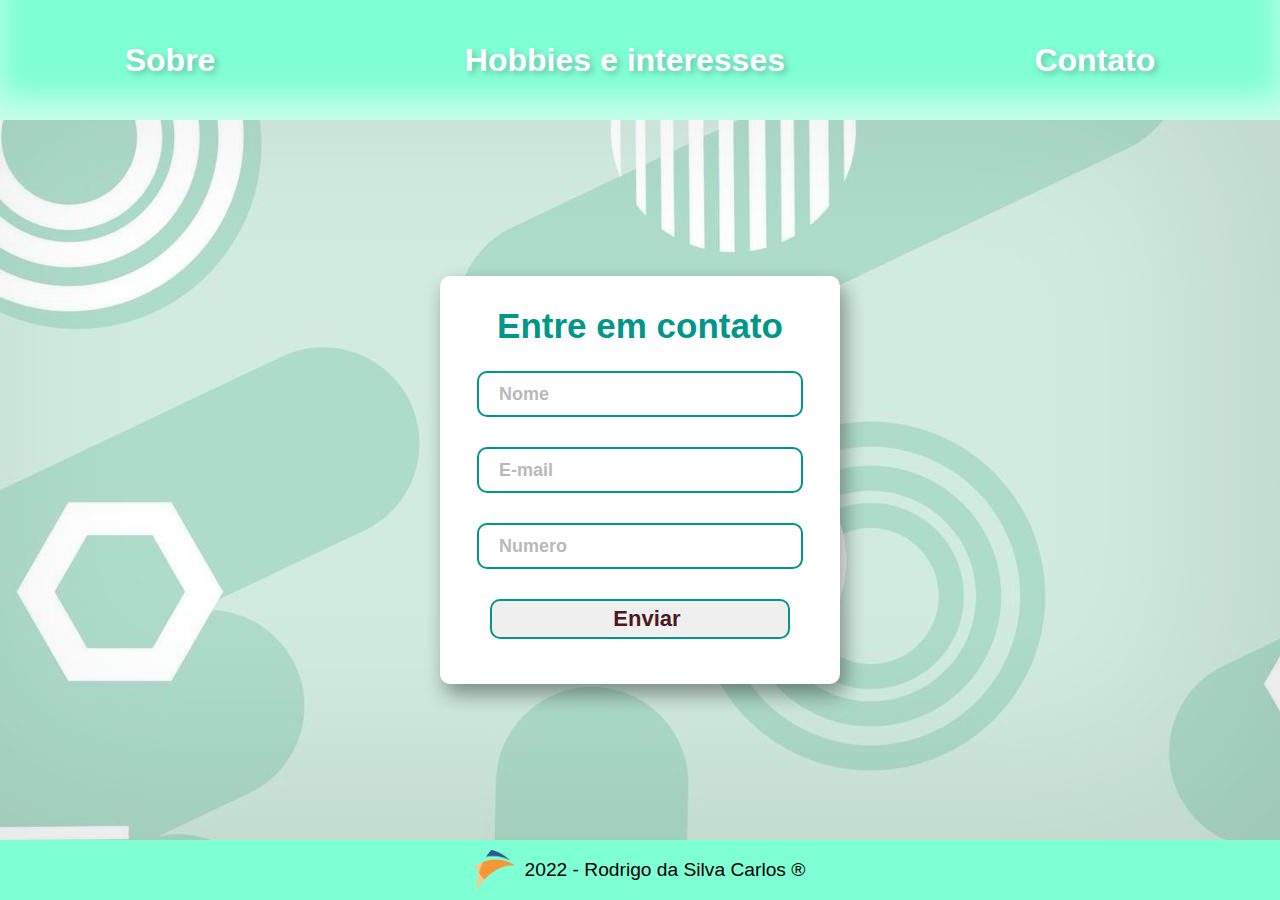
<file: contato.html>
<!DOCTYPE html>
<html lang="pt-br">

<head>
    <meta charset="UTF-8">
    <meta http-equiv="X-UA-Compatible" content="IE=edge">
    <meta name="viewport" content="width=device-width, initial-scale=1.0">
    <title>Contato - Rodrigo Carlos</title>
    <link rel="icon" type="image/x-icon" href="./assets/mokoko.png">
    <link rel="stylesheet" href="./css/reset.css">
    <link rel="stylesheet" href="./css/style.css">
</head>

<body>
    <header>
        <a href="./index.html">Sobre</a>
        <a href="./hobbies.html">Hobbies e interesses</a>
        <a href="./contato.html">Contato</a>
    </header>
    <main>
        <form action="">
            <p>Entre em contato</p>
            <input type="text" placeholder="Nome">
            <input type="email" placeholder="E-mail">
            <input type="number" placeholder="Numero">
            <button>Enviar</button>
        </form>
    </main>
    <footer>
        <div class="rodape"><img class="imgrodape" src="./assets/senaclogo.png">
            <p>2022 - Rodrigo da Silva Carlos &reg;</p>
        </div>
    </footer>
</body>

</html>
</file>
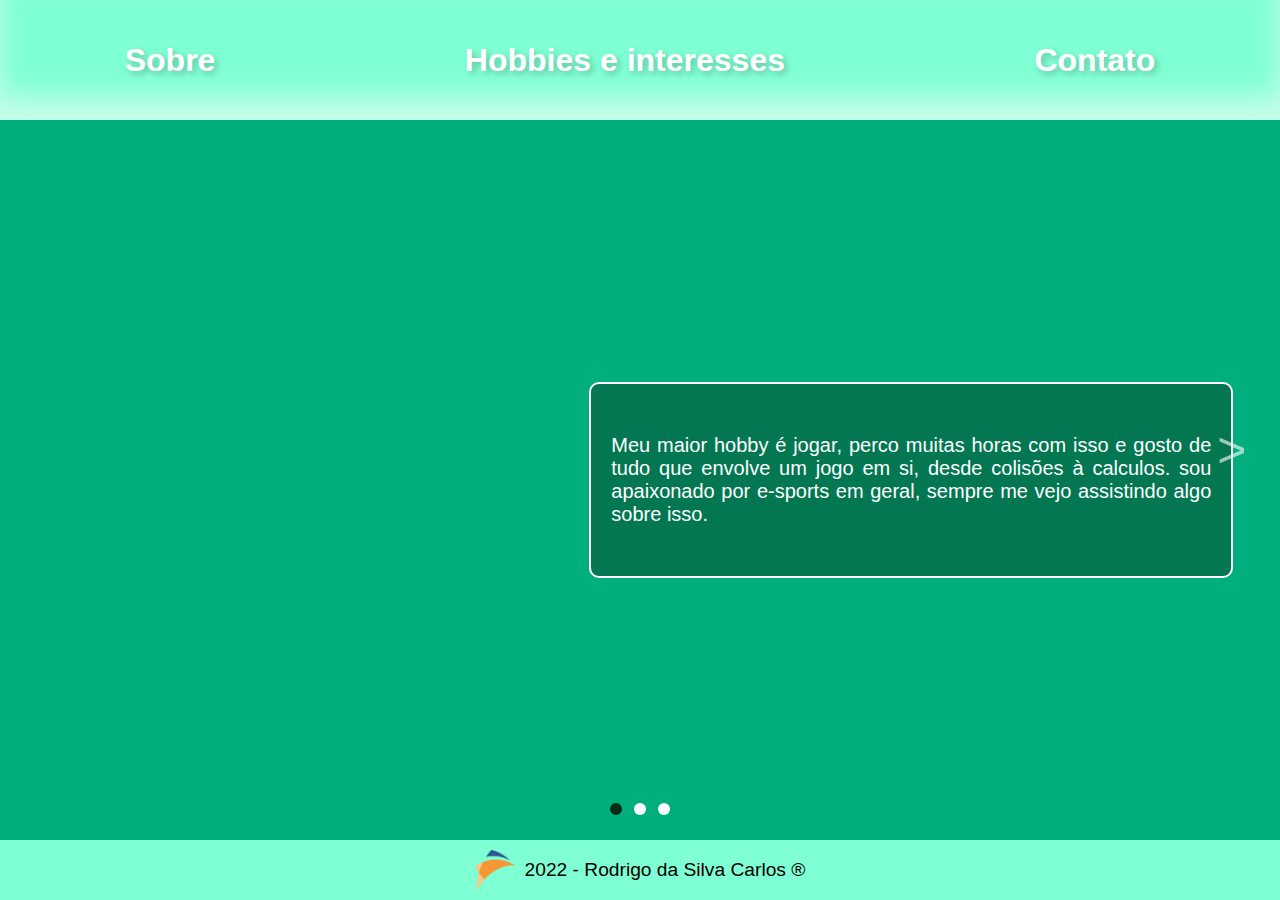
<file: hobbies.html>
<!DOCTYPE html>
<html lang="pt-br">

<head>
    <meta charset="UTF-8">
    <meta http-equiv="X-UA-Compatible" content="IE=edge">
    <meta name="viewport" content="width=device-width, initial-scale=1.0">
    <title>Hobbies - Rodrigo Carlos</title>
    <link rel="icon" type="image/x-icon" href="./assets/mokoko.png">
    <link rel="stylesheet" href="./css/reset.css">
    <link rel="stylesheet" href="./css/style.css">
</head>

<body>
    <header>
        <a href="./index.html">Sobre</a>
        <a href="./hobbies.html">Hobbies e interesses</a>
        <a href="./contato.html">Contato</a>
    </header>
    <main>
        <div class="rodaroda">
            <input type="radio" name="slide" class="botao1" checked id="pag_1">
            <input type="radio" name="slide" class="botao2" id="pag_2">
            <input type="radio" name="slide" class="botao3" id="pag_3">
            <div class="paginacao">
                <label for="pag_1" class="page1"></label>
                <label for="pag_2" class="page2"></label>
                <label for="pag_3" class="page3"></label>
            </div>
            <div class="controle antes">
                <label for="pag_1" class="num2">
                    < </label>
                        <label for="pag_2" class="num3">
                            < </label>
            </div>
            <div class="controle prox">
                <label for="pag_2" class="num1"> > </label>
                <label for="pag_3" class="num2"> > </label>
            </div>
            <div class="slider slide1">
                <iframe class="joguim" src="https://scratch.mit.edu/projects/740280396/embed" allowtransparency="true"
                    frameborder="0" scrolling="no" allowfullscreen></iframe>
                <p>Meu maior hobby é jogar, perco muitas horas com isso e gosto de tudo que envolve um jogo em si, desde
                    colisões à
                    calculos. sou apaixonado por e-sports em geral, sempre me vejo assistindo algo sobre isso.</p>
            </div>
            <div class="slider slide2">
                <img
                    src="./assets/metallica.jpg" />
                <p>O que sempre me acompanha em qualquer hobby é ouvir alguma musica, então não posso deixar de mencionar que sou apaixonado por qualquer tipo de som. Minha banda preferida é Metallica seguida pela minha musica preferida que também é deles Fade to Black.</p>
            </div>
            <div class="slider slide3">
                <img
                    src="./assets/imgprog.webp" />
                <p>Eu programo há quase 2 anos e já estudei linguagens como javascript, python, java e kotlin. já
                    fiz alguns bots de Discord e vários projetos para diversao. Gosto de acompanhar e estudar as
                    novidades do mundo de cyber segurança.
                </p>
            </div>
        </div>
    </main>
    <footer>
        <div class="rodape"><img class="imgrodape" src="./assets/senaclogo.png">
            <p>2022 - Rodrigo da Silva Carlos &reg;</p>
        </div>
    </footer>
</body>

</html>
</file>
<file: css/style.css>
@import url('https://fonts.googleapis.com/css2?family=Poppins:ital,wght@0,100;0,200;0,300;0,400;0,500;0,600;0,700;1,100;1,200;1,300;1,400;1,500;1,600&display=swap');

:root {
    --cor-cab: aquamarine;
    --cor-cab-texto: #4b1a21;
    --cor-cab-texto-ativo: antiquewhite;
    --cor-rosa-bonito: #e36888;
    --cor-verde-vivo: #00af7d;
    --cor-azul-verde: #009788;
    --cor-azulzin: #00bcd7;
    --cor-branco: rgb(255, 255, 255);
    --cor-cinzinha: rgb(191, 191, 191);
    --cor-sombra: rgb(0, 8, 38);
    --cor-prata: rgb(212, 218, 224);
    --verde-fundo: #04210e64;
    --verde-fundo-botao: #062e14;

}

body {
    font: 20px Roboto, sans-serif;
    display: flex;
    flex-direction: column;
    overflow-x: hidden;
}

/* corpo */
header {
    width: 100%;
    height: 120px;
    display: flex;
    flex-direction: row;
    align-items: center;
    justify-content: space-around;
    background-color: var(--cor-cab);
    font-size: 2rem;
    font-weight: 700;
    box-shadow: rgba(253, 253, 253, 0.555) 0px -23px 28px 0px inset;
    text-shadow: 0.1em 0.1em 0.2em rgba(0, 0, 0, 0.244);
}

main {
    width: 100%;
    min-height: calc(100vh - 180px);
    background-image: url('../assets/fundo1.jpg');
    display: flex;
    align-items: center;
    justify-content: center;
    flex-direction: column;
    box-shadow: rgba(0, 0, 0, 0.09) -50px -50px 200px 10px inset;
}

footer {
    width: 100%;
    height: 60px;
    display: flex;
    flex-direction: row;
    align-items: center;
    justify-content: center;
    align-self: flex-end;
    background-color: var(--cor-cab);
}

/* index */
.meiao {
    width: 100%;
    min-height: calc(100vh - 180px);
    display: flex;
    justify-content: space-evenly;
    align-items: center;
}

.meio-esquerda {
    flex-direction: column;
}

.meiuca {
    justify-content: center;
}

.meiuca p {
    background-color: var(--verde-fundo);
    border-radius: 10px;
    border: 2px solid var(--cor-branco);
    padding: 50px;
    width: 540px;
    height: 200px;
    display: flex;
    align-items: center;
    justify-content: center;
    text-align: justify;
    font-size: 20px;
    color: var(--cor-branco);
}

.meio-esquerda a {
    display: flex;
    flex-direction: row;
    align-items: center;
    justify-content: flex-start;
    font-size: 1.6rem;
    font-weight: 700;
    color: var(--cor-branco);
    margin: 0 0 20px;
    text-shadow: 0.1em 0.1em 0.2em rgba(0, 0, 0, 0.563);
}

.meio-esquerda a p {
    padding-left: 10px;
}

.sociais {
    width: 40px;
    height: 40px;
}

/* links */
header a {
    color: var(--cor-branco);
}

a {
    text-decoration: none;
}

a:hover {
    transform: scale(1.06);
}

.link:active {
    transform: scale(1.1);
    color: var(--cor-cab-texto-ativo);
}

/* rodapé */
.rodape {
    display: flex;
    flex-direction: row;
    align-items: center;
    font-size: 1.2rem;
}

.imgrodape {
    height: 40px;
    width: 40px;
    margin-right: 10px;
}

/* hobbies */
.joguim {
    width: 496px;
    height: 384px;
    object-fit: cover;
    border: none;
}

.rodaroda {
    background: var(--cor-branco);
}

.slider {
    width: 100%;
    min-height: calc(100vh - 180px);
    position: absolute;
    left: 0;
    top: 120px;
    z-index: 0;
    display: flex;
    align-items: center;
    justify-content: space-evenly;
    -webkit-transition: -webkit-transform 1600ms;
    transition: -webkit-transform 1600ms, transform 1600ms;
    -webkit-transform: scale(1);
    transform: scale(1);
}

.slider p {
    background-color: var(--verde-fundo);
    border-radius: 10px;
    border: 2px solid var(--cor-branco);
    padding: 50px 20px;
}

.slider img {
    border-radius: 10px;
}

.slide1 {
    background: var(--cor-verde-vivo);
    left: 0;
}

.slide2 {
    background: var(--cor-azul-verde);
    left: 100%
}

.slide3 {
    background: var(--cor-azulzin);
    left: 200%
}

.slider h2 {
    color: var(--cor-branco);
    font-weight: 900;
    text-transform: uppercase;
    font-size: 45px;
    line-height: 120%;
    opacity: 0;
    -webkit-transform: translateX(500px);
    transform: translateX(500px);
}

.slider img {
    min-height: 350px;
    width: 500px;
    object-fit: cover;
}

.slider p {
    color: var(--cor-branco);
    text-align: justify;
    max-width: 600px;
}

.slider .button {
    color: var(--cor-branco);
    padding: 5px 50px;
    background: rgba(var(--cor-branco), 0.3);
    text-decoration: none;
    opacity: 0;
    font-size: 15px;
    line-height: 30px;
    display: inline-block;
    -webkit-transform: translateX(-500px);
    transform: translateX(-500px);
}

.slider h2,
.slider .button {
    -webkit-transition: opacity 800ms, -webkit-transform 800ms;
    transition: transform 800ms, opacity 800ms;
    -webkit-transition-delay: 1s;
    transition-delay: 1s;
}

.controle {
    position: absolute;
    top: 50%;
    width: 50px;
    height: 50px;
    margin-top: -25px;
    z-index: 55;
}

.controle label {
    z-index: 0;
    text-align: center;
    line-height: 50px;
    font-size: 50px;
    color: var(--cor-branco);
    cursor: pointer;
    opacity: 0.6;
    display: none;
}

.controle:hover label {
    opacity: 0.5;
}

.prox {
    right: 1%;
}

.antes {
    left: 1%;
}

.paginacao {
    position: absolute;
    bottom: 80px;
    width: 100%;
    left: 0;
    text-align: center;
    z-index: 1000;
}

.paginacao label {
    width: 12px;
    height: 12px;
    border-radius: 50%;
    display: inline-block;
    background: var(--cor-branco);
    margin: 0 3px;
    border: none;
    cursor: pointer;
}

.botao1:checked~.paginacao .page1,
.botao2:checked~.paginacao .page2,
.botao3:checked~.paginacao .page3 {
    background: var(--verde-fundo-botao)
}

.botao1:checked~.slider {
    -webkit-transform: translateX(0%);
    transform: translateX(0%);
}

.botao2:checked~.slider {
    -webkit-transform: translateX(-100%);
    transform: translateX(-100%);
}

.botao3:checked~.slider {
    -webkit-transform: translateX(-200%);
    transform: translateX(-200%);
}

.botao1:checked~.slide1 h2,
.botao2:checked~.slide2 h2,
.botao3:checked~.slide3 h2,
.botao1:checked~.slide1 .button,
.botao2:checked~.slide2 .button,
.botao3:checked~.slide3 .button {
    -webkit-transform: translateX(0);
    transform: translateX(0);
    opacity: 1;
}

.botao1:checked~.controle.antes {
    display: none;
}

.botao1:checked~.controle.prox:hover~.slider {
    -webkit-transform: translateX(-5%);
    transform: translateX(-5%);
}

.botao2:checked~.controle.prox:hover~.slider {
    -webkit-transform: translateX(-105%);
    transform: translateX(-105%);
}

.botao2:checked~.controle.antes:hover~.slider {
    -webkit-transform: translateX(-95%);
    transform: translateX(-95%);
}

.botao3:checked~.controle.antes:hover~.slider {
    -webkit-transform: translateX(-195%);
    transform: translateX(-195%);
}

.botao1:checked~.controle .num1 {
    display: inline-block;
}

.botao2:checked~.controle .num2 {
    display: inline-block;
}

.botao3:checked~.controle .num3 {
    display: inline-block;
}

form {
    display: flex;
    flex-direction: column;
    align-items: center;
    width: 400px;
    background-color: var(--cor-branco);
    margin: 20px 0;
    padding: 30px 0;
    border-radius: 10px;
    box-shadow: 5px 10px 20px rgba(0, 0, 0, 0.4);
}

form p {
    font-size: 35px;
    color: var(--cor-azul-verde);
    font-weight: 700;
    margin-bottom: 10px;
}

input,
button {
    width: 300px;
    height: 40px;
    margin: 15px 0 15px 0;
    border: 2px solid var(--cor-azul-verde);
    border-radius: 10px;
    padding-left: 20px;
    font-size: 18px;
}

input:focus {
    outline: none;
}

input::placeholder {
    font-weight: bold;
    opacity: 0.5;
}

button {
    font-size: 22px;
    font-weight: bold;
    color: var(--cor-cab-texto);
}

button:hover {
    transition: all 0.2s ease;
    transform: scale(1.025);
}

button:active {
    transition: all 0.2s ease;
    transform: scale(0.975);
    background-color: var(--cor-cinzinha);
}
</file>
